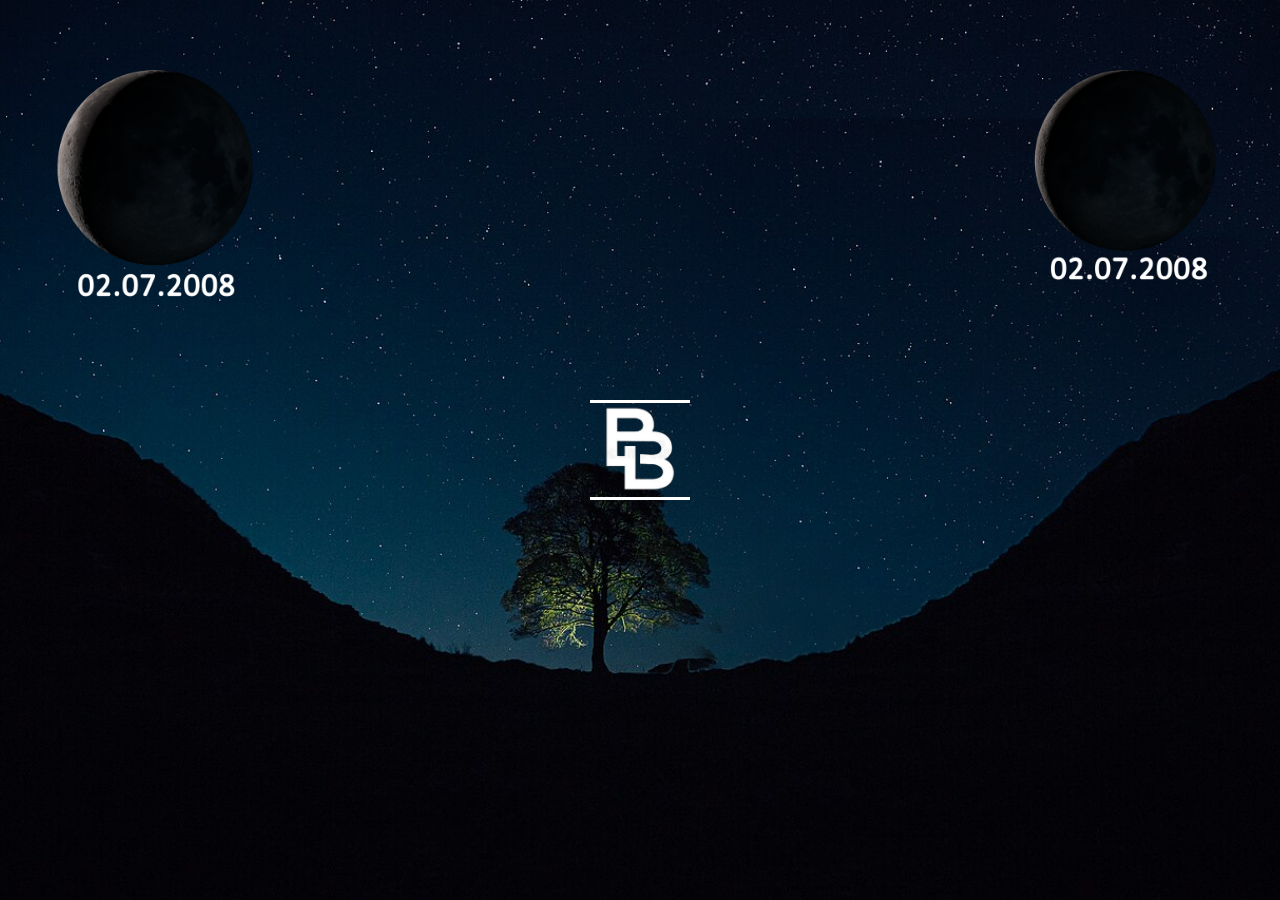
<file: index.html>
<!DOCTYPE html>
<html lang="en">

<head>
    <meta charset="UTF-8">
    <meta name="viewport" content="width=device-width, initial-scale=1.0">
    <title>Giriş Sayfası</title>
    <link rel="stylesheet" href="style.css">

    <style>
        
    </style>
</head>

<body>
    <div id="login">

        <div class="input-container">
            <input placeholder="Şarkı Girin" autocomplete="off" type="password" class="input-field" id="girisinp">
            <label for="input-field" class="input-label">Şarkı Girin </label>
            <span class="input-highlight"></span>
        </div>
        <button class="but" id="girisbuton" >Giriş</button>

    </div>



    <div id="emoji">
        <ul>
            <li>
                <a class="facebook" href="#">
                    <span></span>
                    <span></span>
                    <span></span>
                    <span></span>
                    <div id="button">
                        <?xml version="1.0" encoding="utf-8"?>
                        <img src="logo.png" id="logo" alt="">

                    </div>
                </a>
            </li>
        </ul>
    </div>
    <img src="sag ay.png" id="sagay" alt="">
    <img src="sol ay.png" id="solay" alt="">
    <script src="app.js"> 

    </script>
</body>

</html>
</file>
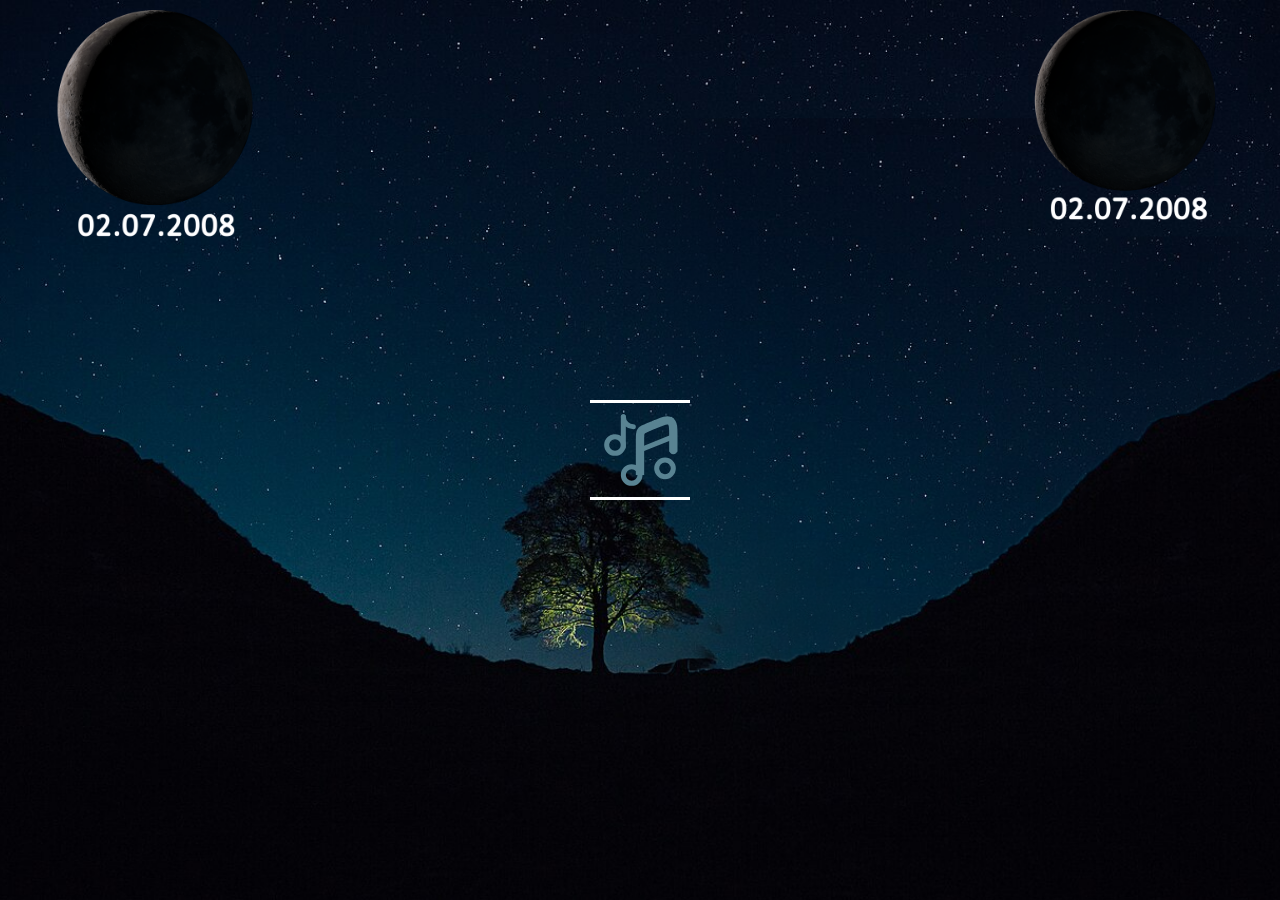
<file: giris.html>
<!DOCTYPE html>
<html lang="en">

<head>
    <meta charset="UTF-8">
    <meta name="viewport" content="width=device-width, initial-scale=1.0">
    <title>Document</title>
    <style>
        ul {
            position: absolute;
            top: 50%;
            left: 50%;
            transform: translate(-50%, -50%);
            margin: 0;
            padding: 0;
            display: flex;
        }

        ul li {
            list-style: none;
        }

        ul li a {
            display: block;
            position: relative;
            width: 100px;
            height: 100px;
            line-height: 100px;
            font-size: 40px;
            text-align: center;
            text-decoration: none;
            color: #404040;
            margin: 0 30px;
            transition: 0.5s;
        }

        ul li a span {
            position: absolute;
            transition: transform 0.5s;
        }

        ul li a span:nth-child(1),
        ul li a span:nth-child(3) {
            width: 100%;
            height: 3px;
            background: #ffffff;
            /*dış hareket*/
        }

        ul li a span:nth-child(1) {
            top: 0;
            left: 0;
            transform-origin: right;
        }

        ul li a:hover span:nth-child(1) {
            transform: scaleX(0);
            transform-origin: left;
            transition: transform 0.5s;
        }

        ul li a span:nth-child(3) {
            bottom: 0;
            left: 0;
            transform-origin: left;
        }

        ul li a:hover span:nth-child(3) {
            transform: scaleX(0);
            transform-origin: right;
            transition: transform 0.5s;
        }

        ul li a span:nth-child(2),
        ul li a span:nth-child(4) {
            width: 3px;
            height: 100%;
            background: #ffffff;
        }

        ul li a span:nth-child(2) {
            top: 0;
            left: 0;
            transform: scale(0);
            transform-origin: bottom;
        }

        ul li a:hover span:nth-child(2) {
            transform: scale(1);
            transform-origin: top;
            transition: transform 0.5s;
        }

        ul li a span:nth-child(4) {
            top: 0;
            right: 0;
            transform: scale(0);
            transform-origin: top;
        }

        ul li a:hover span:nth-child(4) {
            transform: scale(1);
            transform-origin: bottom;
            transition: transform 0.5s;
        }

        .facebook:hover {
            color: #3b5998;
        }

        .facebook:hover span {
            background: #3b5998;
        }

        #login input {
            border-radius: 10px;
            padding-left: 4px;
            border: 1px solid rgb(255, 255, 255);
        }

        /* From Uiverse.io by Satwinder04 */
        /* Input container */
        .input-container {
            position: relative;
            margin: 20px;
        }

        /* Input field */
        .input-field {
            display: block;
            width: 200px;
            padding: 10px;
            font-size: 1.1em;
            color: white;
            border: none;
            border-bottom: 2px solid #ccc;
            outline: none;
            background-color: transparent;
        }

        /* Input label */
        .input-label {
            position: absolute;
            top: 0;
            left: 0;
            font-size: 16px;
            color: rgba(204, 204, 204, 0);
            pointer-events: none;
            transition: all 0.3s ease;
        }

        /* Input highlight */
        .input-highlight {
            position: absolute;
            bottom: 0;
            left: 0;
            height: 2px;
            width: 0;
            background-color: #007bff;
            transition: all 0.3s ease;
        }

        /* Input field:focus styles */
        .input-field:focus+.input-label {
            top: -30px;
            font-size: 1.5em;
            color: #e2e2e2;
        }

        .input-container input:focus {
            box-shadow: rgba(0, 0, 0, 0.25) 0px 54px 55px, rgba(0, 0, 0, 0.12) 0px -12px 30px, rgba(0, 0, 0, 0.12) 0px 4px 6px, rgba(0, 0, 0, 0.17) 0px 12px 13px, rgba(0, 0, 0, 0.09) 0px -3px 5px;

        }

        .input-field:focus+.input-label+.input-highlight {
            width: 200px;
            margin-left: 7px;
            box-shadow: rgba(0, 0, 0, 0.1) 0px 4px 6px -1px, rgba(0, 0, 0, 0.06) 0px 2px 4px -1px;
        }

        button {
            font-family: inherit;
            font-size: 20px;
            background: royalblue;
            color: white;
            padding: 0.7em 1em;
            padding-left: 0.9em;
            display: flex;
            align-items: center;
            border: none;
            border-radius: 16px;
            overflow: hidden;
            transition: all 0.2s;
            cursor: pointer;
            margin-left: 20px;
        }

        button span {
            display: block;
            margin-left: 0.3em;
            transition: all 0.3s ease-in-out;
        }

        button svg {
            display: block;
            transform-origin: center center;
            transition: transform 0.3s ease-in-out;
        }

        button:hover .svg-wrapper {
            animation: fly-1 0.6s ease-in-out infinite alternate;
        }

        button:hover svg {
            transform: translateX(1.2em) scale(1.3);
        }

        button:hover span {
            transform: translateX(5em);
        }

        button:active {
            transform: scale(0.95);
        }

        @keyframes fly-1 {
            from {
                transform: translateY(0.1em);
            }

            to {
                transform: translateY(-0.1em);
            }
        }

        #login {
            display: inline-block;
            justify-content: center;
            align-items: center;
            margin: auto;
            display: none;
            position: absolute;
            top: 50%;
            left: 50%;
            transform: translate(-50%, -50%);
            margin: 0;
            padding: 0;

        }


        #login button {

            margin: auto;
        }

        html,
        body {
            height: 100%;
            /* HTML ve body'yi tam ekran yapar */
            margin: 0;
            /* Varsayılan boşlukları kaldırır */
            padding: 0;
            /* Varsayılan boşlukları kaldırır */
        }

        body {
            background-image: url("arkaplan.png");
            background-size: cover;
            /* Arka planın tüm alanı kaplamasını sağlar */
            background-position: center;
            /* Görüntünün ortalanmasını sağlar */
            background-repeat: no-repeat;
            /* Görüntünün tekrarlanmasını engeller */
        }

        #sagay {
            position: absolute;
            width: 250px;
            top: 10px;
            right: 30px;
        }

        #solay {
            position: absolute;
            top: 10px;
            width: 250px;
            left: 30px;
        }
        .face{
            stroke: #598392;
        }                                                                                       
                                                                                           

        @media screen and (max-width: 500px) {
            #solay {
                height: 150px;
                width: 150px;
                top: 22px;


            }

            #sagay {
                height: 150px;
                width: 150px;
                top: 22px;


            }
            
        }

        @media screen and (max-width: 360px) {
            #solay {
                height: 100px;
                width: 100px;
                top: 22px;


            }

            #sagay {
                height: 100px;
                width: 100px;
                top: 22px;


            }
            
        }
    </style>
</head>

<body>
    <div id="login">

        <div class="input-container">
            <input placeholder="Şarkı Girin" autocomplete="off" type="password" class="input-field" id="girisinp">
            <label for="input-field" class="input-label">Şarkı Girin </label>
            <span class="input-highlight"></span>
        </div>
        <button id="girisbuton">
            <div class="svg-wrapper-1">
                <div class="svg-wrapper">
                    <?xml version="1.0" encoding="utf-8"?>
                    <svg width="40px" height="40px" viewBox="0 0 24 24" fill="none" xmlns="http://www.w3.org/2000/svg">
                        <path d="M20 12C20 7.58172 16.4183 4 12 4M12 20C14.5264 20 16.7792 18.8289 18.2454 17"
                            stroke="#FFFFFF" stroke-width="1.5" stroke-linecap="round" />
                        <path d="M4 12H14M14 12L11 9M14 12L11 15" stroke="#FFFFFF" stroke-width="1.5"
                            stroke-linecap="round" stroke-linejoin="round" />
                    </svg>

                </div>
            </div>
            <span>Giriş</span>
        </button>

    </div>



    <div id="emoji">
        <ul>
            <li>
                <a class="facebook" href="#">
                    <span></span>
                    <span></span>
                    <span></span>
                    <span></span>
                    <div id="button">
                        <?xml version="1.0" encoding="utf-8"?>
                        <!-- Uploaded to: SVG Repo, www.svgrepo.com, Generator: SVG Repo Mixer Tools -->
                        <svg width="80px" height="100px" viewBox="0 0 24 24" fill="none"
                            xmlns="http://www.w3.org/2000/svg">
                            <path class="face"
                                d="M12 19.5C12 20.8807 10.8807 22 9.5 22C8.11929 22 7 20.8807 7 19.5C7 18.1193 8.11929 17 9.5 17C10.8807 17 12 18.1193 12 19.5Z"
                                stroke="#FFFFFF" stroke-width="1.5" />
                            <path class="face"
                                d="M22 17.5C22 18.8807 20.8807 20 19.5 20C18.1193 20 17 18.8807 17 17.5C17 16.1193 18.1193 15 19.5 15C20.8807 15 22 16.1193 22 17.5Z"
                                stroke="#FFFFFF" stroke-width="1.5" />
                            <path class="face" d="M22 8L12 12" stroke="#FFFFFF" stroke-width="1.5" stroke-linecap="round" />
                            <path class="face"
                                d="M14.4556 5.15803L14.7452 5.84987L14.4556 5.15803ZM16.4556 4.32094L16.1661 3.62909L16.4556 4.32094ZM21.1081 3.34059L20.6925 3.96496L20.6925 3.96496L21.1081 3.34059ZM21.25 12.0004C21.25 12.4146 21.5858 12.7504 22 12.7504C22.4142 12.7504 22.75 12.4146 22.75 12.0004H21.25ZM12.75 19.0004V8.84787H11.25V19.0004H12.75ZM14.7452 5.84987L16.7452 5.01278L16.1661 3.62909L14.1661 4.46618L14.7452 5.84987ZM22.75 8.01078C22.75 6.67666 22.752 5.59091 22.6304 4.76937C22.5067 3.93328 22.2308 3.18689 21.5236 2.71622L20.6925 3.96496C20.8772 4.08787 21.0473 4.31771 21.1466 4.98889C21.248 5.67462 21.25 6.62717 21.25 8.01078H22.75ZM16.7452 5.01278C18.0215 4.47858 18.901 4.11263 19.5727 3.94145C20.2302 3.77391 20.5079 3.84204 20.6925 3.96496L21.5236 2.71622C20.8164 2.24554 20.0213 2.2792 19.2023 2.48791C18.3975 2.69298 17.3967 3.114 16.1661 3.62909L16.7452 5.01278ZM12.75 8.84787C12.75 8.18634 12.751 7.74991 12.7875 7.41416C12.822 7.09662 12.8823 6.94006 12.9594 6.8243L11.7106 5.99325C11.4527 6.38089 11.3455 6.79864 11.2963 7.25218C11.249 7.68752 11.25 8.21893 11.25 8.84787H12.75ZM14.1661 4.46618C13.5859 4.70901 13.0953 4.91324 12.712 5.12494C12.3126 5.34549 11.9686 5.60562 11.7106 5.99325L12.9594 6.8243C13.0364 6.70855 13.1575 6.59242 13.4371 6.438C13.7328 6.27473 14.135 6.10528 14.7452 5.84987L14.1661 4.46618ZM22.75 12.0004V8.01078H21.25V12.0004H22.75Z"
                                fill="#598392" /><!--iç çizgi-->>
                            <path class="face" d="M7 11V6.5V2" stroke="#FFFFFF" stroke-width="1.5" stroke-linecap="round" />
                            <circle class="face" cx="4.5" cy="10.5" r="2.5" stroke="#FFFFFF" stroke-width="1.5" />
                            <path class="face"  d="M10 5C8.75736 5 7 4.07107 7 2" stroke="#FFFFFF" stroke-width="1.5"
                                stroke-linecap="round" />
                        </svg>

                    </div>
                </a>
            </li>
        </ul>
    </div>
    <img src="sag ay.png" id="sagay" alt="">
    <img src="sol ay.png" id="solay" alt="">
    <script>

        var button = document.getElementById("button");
        var emoji = document.getElementById("emoji");
        var login = document.getElementById("login");
        var grsbtn = document.getElementById("girisbuton");
        var grsinp = document.getElementById("girisinp");

        button.addEventListener("click", function () {
            emoji.style.display = "none";
            login.style.display = "inline-block";
        });
        grsbtn.addEventListener("click", function () {
            if (grsinp.value.toLowerCase() == "her şeyi yak") {
                alert("girdin");
                event.preventDefault();
                window.location.href = "ana.html";
            }
            else {
                alert("yanlıs");
            }
        });

    </script>
</body>

</html>
</file>
<file: style.css>
ul {
    position: absolute;
    top: 50%;
    left: 50%;
    transform: translate(-50%, -50%);
    margin: 0;
    padding: 0;
    display: flex;
}

ul li {
    list-style: none;
}

ul li a {
    display: block;
    position: relative;
    width: 100px;
    height: 100px;
    line-height: 100px;
    font-size: 40px;
    text-align: center;
    text-decoration: none;
    color: #404040;
    margin: 0 30px;
    transition: 0.5s;
}

ul li a span {
    position: absolute;
    transition: transform 0.5s;
}

ul li a span:nth-child(1),
ul li a span:nth-child(3) {
    width: 100%;
    height: 3px;
    background: #ffffff;
    /*dış hareket*/
}

ul li a span:nth-child(1) {
    top: 0;
    left: 0;
    transform-origin: right;
}

ul li a:hover span:nth-child(1) {
    transform: scaleX(0);
    transform-origin: left;
    transition: transform 0.5s;
}

ul li a span:nth-child(3) {
    bottom: 0;
    left: 0;
    transform-origin: left;
}

ul li a:hover span:nth-child(3) {
    transform: scaleX(0);
    transform-origin: right;
    transition: transform 0.5s;
}

ul li a span:nth-child(2),
ul li a span:nth-child(4) {
    width: 3px;
    height: 100%;
    background: #ffffff;
}

ul li a span:nth-child(2) {
    top: 0;
    left: 0;
    transform: scale(0);
    transform-origin: bottom;
}

ul li a:hover span:nth-child(2) {
    transform: scale(1);
    transform-origin: top;
    transition: transform 0.5s;
}

ul li a span:nth-child(4) {
    top: 0;
    right: 0;
    transform: scale(0);
    transform-origin: top;
}

ul li a:hover span:nth-child(4) {
    transform: scale(1);
    transform-origin: bottom;
    transition: transform 0.5s;
}

.facebook:hover {
    color: #3b5998;
}

.facebook:hover span {
    background: #3b5998;
}

#login input {
    border-radius: 10px;
    padding-left: 4px;
    border: 1px solid rgb(255, 255, 255);
}

/* From Uiverse.io by Satwinder04 */
/* Input container */
.input-container {
    position: relative;
    margin: 20px;
}

/* Input field */
.input-field {
    display: block;
    width: 200px;
    padding: 10px;
    font-size: 1.1em;
    color: white;
    border: none;
    border-bottom: 2px solid #ccc;
    outline: none;
    background-color: transparent;
}

/* Input label */
.input-label {
    position: absolute;
    top: 0;
    left: 0;
    font-size: 16px;
    color: rgba(204, 204, 204, 0);
    pointer-events: none;
    transition: all 0.3s ease;
}

/* Input highlight */
.input-highlight {
    position: absolute;
    bottom: 0;
    left: 0;
    height: 2px;
    width: 0;
    background-color: #007bff;
    transition: all 0.3s ease;
}

/* Input field:focus styles */
.input-field:focus+.input-label {
    top: -30px;
    font-size: 1.5em;
    color: #e2e2e2;
}

.input-container input:focus {
    box-shadow: rgba(0, 0, 0, 0.25) 0px 54px 55px, rgba(0, 0, 0, 0.12) 0px -12px 30px, rgba(0, 0, 0, 0.12) 0px 4px 6px, rgba(0, 0, 0, 0.17) 0px 12px 13px, rgba(0, 0, 0, 0.09) 0px -3px 5px;

}

.input-field:focus+.input-label+.input-highlight {
    width: 200px;
    margin-left: 7px;
    box-shadow: rgba(0, 0, 0, 0.1) 0px 4px 6px -1px, rgba(0, 0, 0, 0.06) 0px 2px 4px -1px;
}



@keyframes fly-1 {
    from {
        transform: translateY(0.1em);
    }

    to {
        transform: translateY(-0.1em);
    }
}

#login {
    display: inline-block;
    justify-content: center;
    align-items: center;
    margin: auto;
    display: none;
    position: absolute;
    top: 40%;
    left: 50%;
    transform: translate(-50%, -50%);
    margin: 0;
    padding: 0;

}


#login button {

    margin: auto;
}

html,
body {
    height: 100%;
    /* HTML ve body'yi tam ekran yapar */
    margin: 0;
    /* Varsayılan boşlukları kaldırır */
    padding: 0;
    /* Varsayılan boşlukları kaldırır */
}

body {
    background-image: url("arkaplan.png");
    background-size: cover;
    /* Arka planın tüm alanı kaplamasını sağlar */
    background-position: center;
    /* Görüntünün ortalanmasını sağlar */
    background-repeat: no-repeat;
    /* Görüntünün tekrarlanmasını engeller */
}

#sagay {
    position: absolute;
    width: 250px;
    top: 70px;
    right: 30px;
}

#solay {
    position: absolute;
    top: 70px;
    width: 250px;
    left: 30px;
}
.face{
    stroke: #598392;
}                                                                                       
                                                                                   
@media screen and (max-width: 700px) {
    #solay {
        height: 200px;
        width: 200px;
    }

    #sagay {
        height: 200px;
        width: 200px;
    }
    
}
@media screen and (max-width: 600px) {
    #solay {
        height: 150px;
        width: 150px;
    }

    #sagay {
        height: 150px;
        width: 150px;


    }
    
}

@media screen and (max-width: 460px) {
    #solay {
        height: 120px;
        width: 120px;
    }

    #sagay {
        height: 120px;
        width: 120px;
     


    }
    
}
#logo{
width: 80px;
margin-top: 5px;

}
.but {
    display: flex;
    align-items: center;
    cursor: pointer;
    padding: 1em 2em;
    border: none;
    border-radius: 10px;
    font-weight: bold;
    letter-spacing: 5px;
    padding-left: 60px;
    outline: 2px solid #ffffff;
    box-shadow: 4px 5px 17px -4px #268391;
    position: absolute;
    top: 80px;
    left: 40px;
    width: 70%;
    height: 40%;
    background-color: #030c1b;

    transition: all 300ms;
    margin: auto;
    font-size: 15px;
    overflow: hidden;
    color: #ffffff;
 
}

.but:hover {
    color: #ffffff;
    transform: scale(1.1);
    outline: 2px solid #ffffff;
    box-shadow: 4px 5px 17px -4px #268391;
}
</file>
